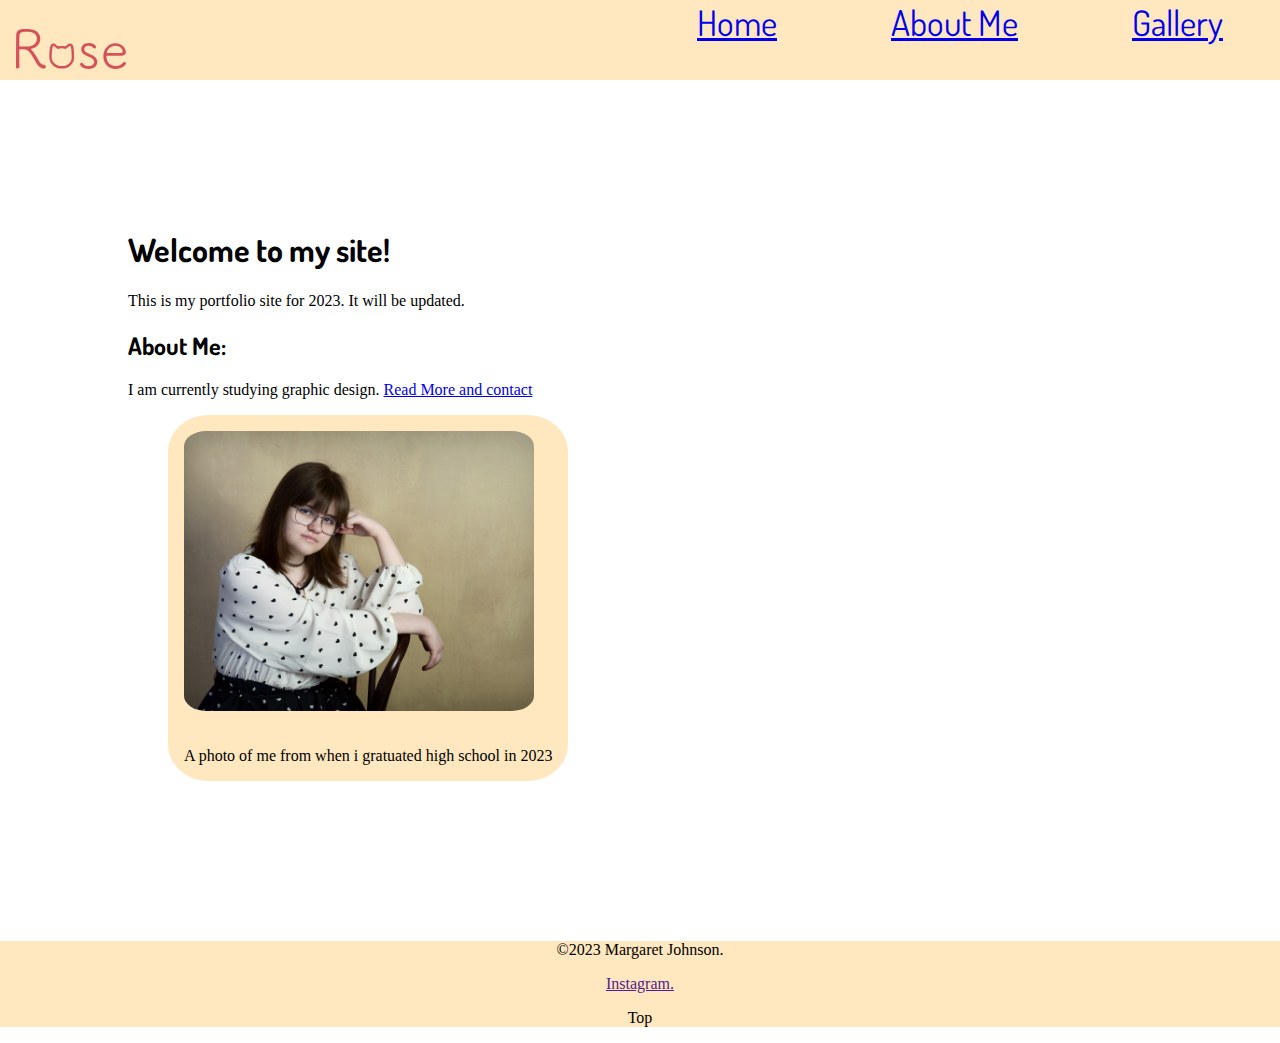
<file: index.html>
<!DOCTYPE html>
<html lang="en">
      
      <head>
            <meta charset="UTF-8">
            <link rel="stylesheet" href="main.css">

            <title>Roses Portfolio</title>
            <link rel="icon" type="./images/favicon" href="/images/favicon.ico">

            <!-- Indexing Information -->
            <meta name="description" content="This is the webpage of Margaret Rose. I am studying graphic design.">
            <meta name="keywords" content="graphic design, Margaret Rose, Margaret Johnson, portfolio">

            <!-- Favicon -->
            <link rel="icon" type="image/png" href="./images/logo-r.png">

            <!-- Fonts -->
            <link rel="preconnect" href="https://fonts.googleapis.com">
            <link rel="preconnect" href="https://fonts.gstatic.com" crossorigin>
            <link href="https://fonts.googleapis.com/css2?family=Dosis:wght@300&display=swap" rel="stylesheet">
      </head>
      <body>

            <header id="header"></header>
            <main>
                  <h1>Welcome to my site!</h1>
                  <p>This is my portfolio site for 2023. It will be updated.</p>

                  <h2>About Me:</h2>
                  <p>I am currently studying graphic design. <a href="about me.html">Read More and contact</a></p>
                  <figure>
                        <img src="./images/Grad Photo.jpg" alt="A photo of me, Margaret. I am sitting on a chair sideways, leaning on the back. I am wearing a monochrome dress where the top is white and bottom is black." width="350px">
                        <figcaption>A photo of me from when i gratuated high school in 2023</figcaption>
                  </figure>

                  

            </main>
            <footer id="footer"></footer>
            <!-- Scripts -->
            <script src="./script.js"></script>
      </body>
      <!--
      |   /|_|\   !!
      |  ( o O )   ,
      |   '==='  / /
      |   (    \( (
      |    |    \) )
      |   / /   _)/ 
      | Suprised Cat, 2023 ascii
      | Margaret Johnson. 
      -->
</html>
</file>
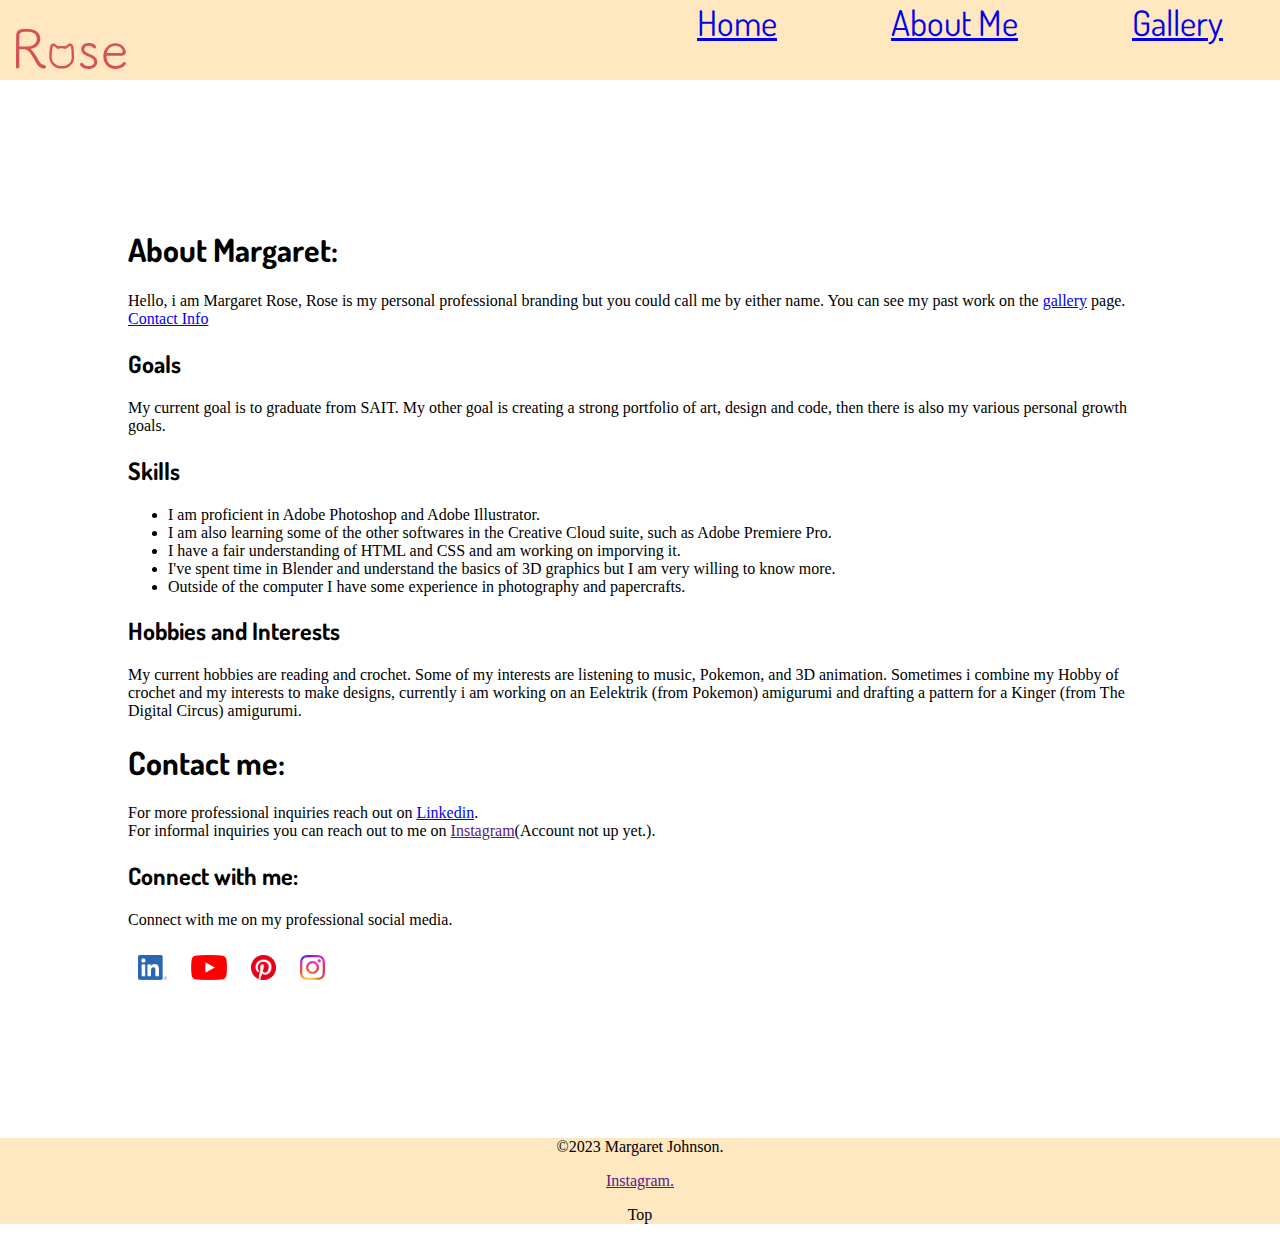
<file: about me.html>
<!DOCTYPE html>
<html>
      <head>
            <meta charset="UTF-8">
            <link rel="stylesheet" href="main.css">
            <title>About | Roses Portfolio</title>

            <!-- Indexing Information -->
            <meta name="description" content="About Margaret Rose Johnson">
            <meta name="keywords" content="graphic design, Margaret Rose, Margaret Johnson, about me, contact">

            <!-- Favicon -->
            <link rel="icon" type="image/png" href="./images/logo-r.png">

            <!-- Fonts -->
            <link rel="preconnect" href="https://fonts.googleapis.com">
            <link rel="preconnect" href="https://fonts.gstatic.com" crossorigin>
            <link href="https://fonts.googleapis.com/css2?family=Dosis:wght@300&display=swap" rel="stylesheet">
      </head>
      <body>
            <header id="header"></header>
            <main>
                  <h1>About Margaret:</h1>
                  <p>Hello, i am Margaret Rose, Rose is my personal professional branding but you could call me by either name. 
                  You can see my past work on the <a href="gallery.html">gallery</a> page. <a href="#contact">Contact Info</a></p>

                  <h2>Goals</h2>
                  <p>My current goal is to graduate from SAIT. My other goal is creating a strong portfolio of art, design and code, then there is also my various personal growth goals.</p>

                  <h2>Skills</h2>
                  <ul>
                        <li>I am proficient in Adobe Photoshop and Adobe Illustrator.</li>
                        <li>I am also learning some of the other softwares in the Creative Cloud suite, such as Adobe Premiere Pro.</li>
                        <li>I have a fair understanding of HTML and CSS and am working on imporving it.</li>
                        <li>I've spent time in Blender and understand the basics of 3D graphics but I am very willing to know more.</li>
                        <li>Outside of the computer I have some experience in photography and papercrafts.</li>
                  </ul>

                  <h2>Hobbies and Interests</h2>
                  <p>My current hobbies are reading and crochet. Some of my interests are listening to music, Pokemon, and 3D animation. Sometimes i combine my Hobby of crochet and my interests to make designs, currently i am working on an Eelektrik (from Pokemon) amigurumi and drafting a pattern for a Kinger (from The Digital Circus) amigurumi.</p>

                  <h1 id="contact">Contact me:</h1>
                  <p>For more professional inquiries reach out on <a href="https://www.linkedin.com/in/margaret-johnson-450b06288/">Linkedin</a>.<br>For informal inquiries you can reach out to me on <a href="">Instagram</a>(Account not up yet.).</p>

                  <h2>Connect with me:</h2>
                  <p>Connect with me on my professional social media.</p>
                  <div class="lineup">
                        <img src="./images/external/linkedin_icon.png" alt="Linkedin Logo" href="https://www.linkedin.com/in/margaret-johnson-450b06288/">
                        <img src="./images/external/youtube_icon.png" alt="Youtube Logo">
                        <img src="./images/external/pinterest_icon.png" alt="Pinterest Logo">
                        <img src="./images/external/instagram_icon.png" alt="Instagram Logo">
                  </div>
                  

            </main>
            <footer id="footer"></footer>
            <!-- Scripts -->
            <script src="./script.js"></script>
      </body>
            
</html>
</file>
<file: main.css>
/*
Desktop and defaults
*/
body {
      background-color: #ffffff;
      padding: 0%;
      margin: 0%;
}

/** Header And navigation. **/
header {
      background-color: #ffe7bf;
      height:5em;
}

header nav {
      float: right;
      width: 50%;
      display: flex;
      justify-content: space-around;
      align-items: center;
}

header nav a {
      list-style: none;
      font-family: 'Dosis', sans-serif;
      font-size: 220%;
      border: 1px;
}
header img {
      float: left;
      height: 40px;
      margin-bottom: 1em;
      margin-left: 1em;
      margin-right: 1em;
      position: absolute;
      top: 1.8em;
}

/* Footer */
footer {
      text-align: center;
      background-color: #ffe7bf;
      margin: 0%;
}

/* General content */
main {
      padding: 10%;
}

/* Index specific */
main h1 {
      font-family: 'Dosis', sans-serif;
}

main h2 {
      font-family: 'Dosis', sans-serif;
}

main figure {
      background-color: #ffe7bf;
      border-radius: 10%;
      width:fit-content
}

main figure img {
      border-radius: 10%;
      float: center;
      padding: 1em;
}

main figure figcaption {
      padding: 1em;
}

/** About me specifics **/
.lineup  img{
      height: 25px;
      padding: 10px;
}

/* Gallery specifcs */

/**Mobile and small screens**/

@media only screen and (max-width: 600px) {
      
      main {
        padding: 2%;
      }
}
</file>
